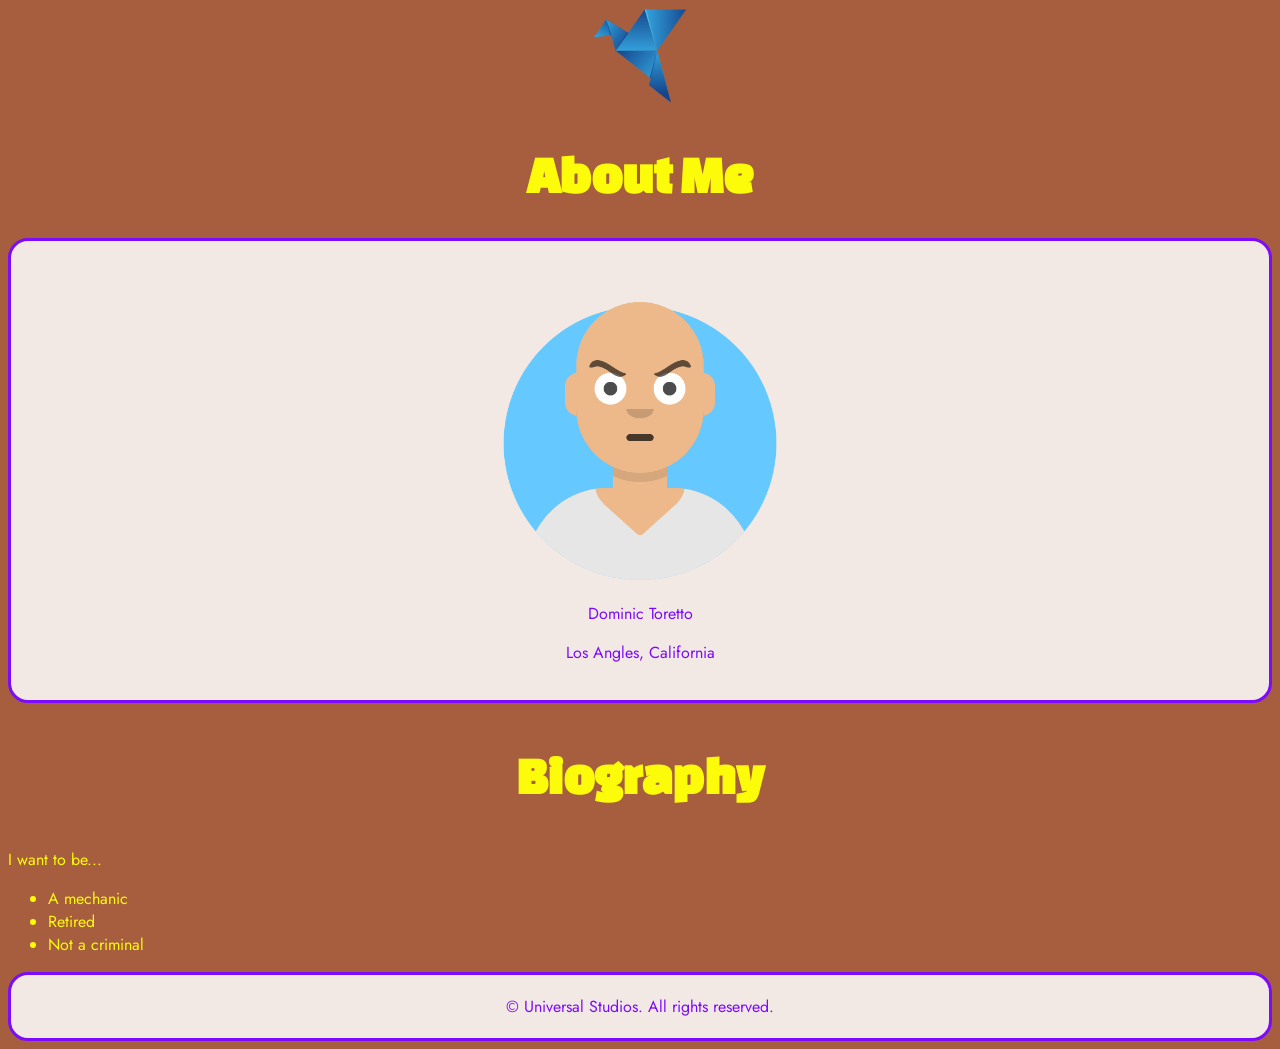
<file: index.html>
<!DOCTYPE html>
<html lang="en">

<head>
    <meta charset="UTF-8">
    <meta name="viewport" content="width=device-width, initial-scale=1.0">
    <title>About Me</title>

    <link rel="preconnect" href="https://fonts.googleapis.com">
    <link rel="preconnect" href="https://fonts.gstatic.com" crossorigin>
    <link href="https://fonts.googleapis.com/css2?family=Changa+One:ital@0;1&display=swap" rel="stylesheet">

    <link rel="preconnect" href="https://fonts.googleapis.com">
    <link rel="preconnect" href="https://fonts.gstatic.com" crossorigin>
    <link href="https://fonts.googleapis.com/css2?family=Jost:ital,wght@0,100..900;1,100..900&display=swap"
        rel="stylesheet">

    <link rel="stylesheet" href="css/style.css">

</head>

<body>
    <!--  The body element contains all stuff shown to a visitor-->

    <header>
        <!--The header shows the logo and the page title -->
        <img src="img/bob.svg" alt="A blue origami bird">
        <h1> About Me</h1>

    </header>

    <main>
        <!--The main tage enlopes important page content -->
        <section id="hero">
            <!--Hero Section-->
            <img src="img/avataaars (1).png" alt="Family! Its Dominic Toretto">
            <div>
                <p>Dominic Toretto</p>
                <p>Los Angles, California</p>
            </div>
        </section>

        <section id="bio">
            <!--Bio section: not too personal!-->
            <div>
                <h2>Biography</h2>
                <p>I want to be... </p>
                <ul>
                    <li> A mechanic</li>
                    <li> Retired</li>
                    <li> Not a criminal</li>
                </ul>
            </div>
        </section>

    </main>

    <footer>
        &copy; Universal Studios. All rights reserved.
    </footer>
</body>

</html>
</file>
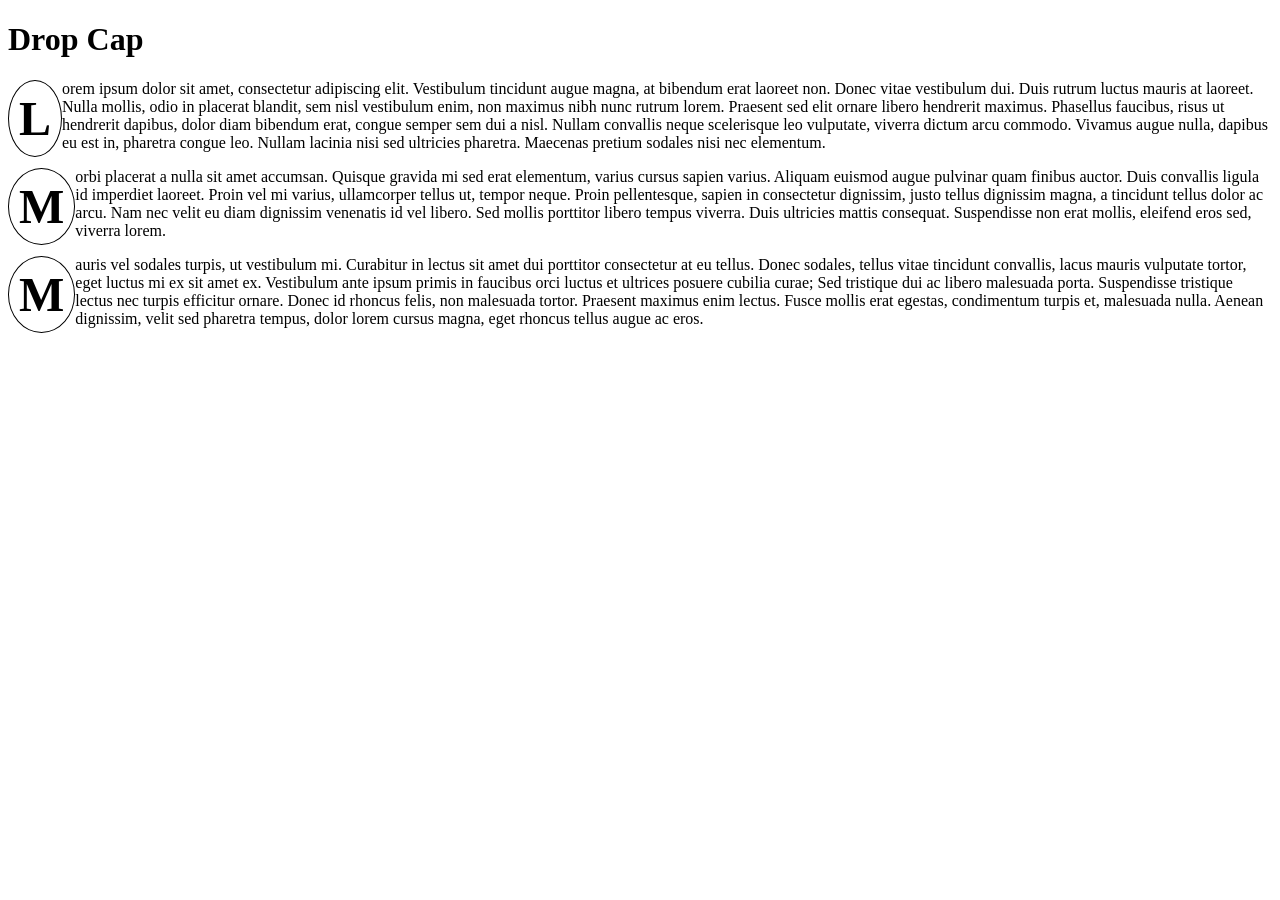
<file: dropcap.html>
<!DOCTYPE html>
<html lang="en">
 
<head>
    <meta charset="UTF-8">
    <meta name="viewport" content="width=device-width, initial-scale=1.0">
    
</head>

<body>
    <h1>Drop Cap</h1>
   
    <p>Lorem ipsum dolor sit amet, consectetur adipiscing elit. Vestibulum tincidunt augue magna, at bibendum erat laoreet non. Donec vitae vestibulum dui. Duis rutrum luctus mauris at laoreet. Nulla mollis, odio in placerat blandit, sem nisl vestibulum enim, non maximus nibh nunc rutrum lorem. Praesent sed elit ornare libero hendrerit maximus. Phasellus faucibus, risus ut hendrerit dapibus, dolor diam bibendum erat, congue semper sem dui a nisl. Nullam convallis neque scelerisque leo vulputate, viverra dictum arcu commodo. Vivamus augue nulla, dapibus eu est in, pharetra congue leo. Nullam lacinia nisi sed ultricies pharetra. Maecenas pretium sodales nisi nec elementum.</p>

    <p>Morbi placerat a nulla sit amet accumsan. Quisque gravida mi sed erat elementum, varius cursus sapien varius. Aliquam euismod augue pulvinar quam finibus auctor. Duis convallis ligula id imperdiet laoreet. Proin vel mi varius, ullamcorper tellus ut, tempor neque. Proin pellentesque, sapien in consectetur dignissim, justo tellus dignissim magna, a tincidunt tellus dolor ac arcu. Nam nec velit eu diam dignissim venenatis id vel libero. Sed mollis porttitor libero tempus viverra. Duis ultricies mattis consequat. Suspendisse non erat mollis, eleifend eros sed, viverra lorem.</p>

    <p>Mauris vel sodales turpis, ut vestibulum mi. Curabitur in lectus sit amet dui porttitor consectetur at eu tellus. Donec sodales, tellus vitae tincidunt convallis, lacus mauris vulputate tortor, eget luctus mi ex sit amet ex. Vestibulum ante ipsum primis in faucibus orci luctus et ultrices posuere cubilia curae; Sed tristique dui ac libero malesuada porta. Suspendisse tristique lectus nec turpis efficitur ornare. Donec id rhoncus felis, non malesuada tortor. Praesent maximus enim lectus. Fusce mollis erat egestas, condimentum turpis et, malesuada nulla. Aenean dignissim, velit sed pharetra tempus, dolor lorem cursus magna, eget rhoncus tellus augue ac eros.</p>

   
<style>
    p::first-letter {
        font-size: 3em;
        font-weight: bold;
        float: left;
        clear:both
        margin-right: 10px;
        padding: 10px;
        border: 1px solid #000;
        border-radius: 50%;
        

    } 
    p::first-letter {
        clear: both;
    }

</style>

</body>
</file>
<file: css/style.css>
body {
    background-color: #A75E3F;
    color: #FCFB0A;
    font-family: 'Jost';
}

h1,
h2,
h3,
h4,
h5,
h6 {
    font-family: "Changa One";
    font-size: 40pt;
    text-align: center;
    font-weight: bold;
}

header {
    text-align: center;
}

/*The Hero*/
#hero ,footer {
    text-align: center;
    background-color: #F2E9E4;
    color: #7C0AFC;
    padding: 20px;
    border: 3px solid #7C0AFC;
    border-radius: 20px;
}

#hero img {
    width: 300px;
    max-width: 100%;
}
</file>
